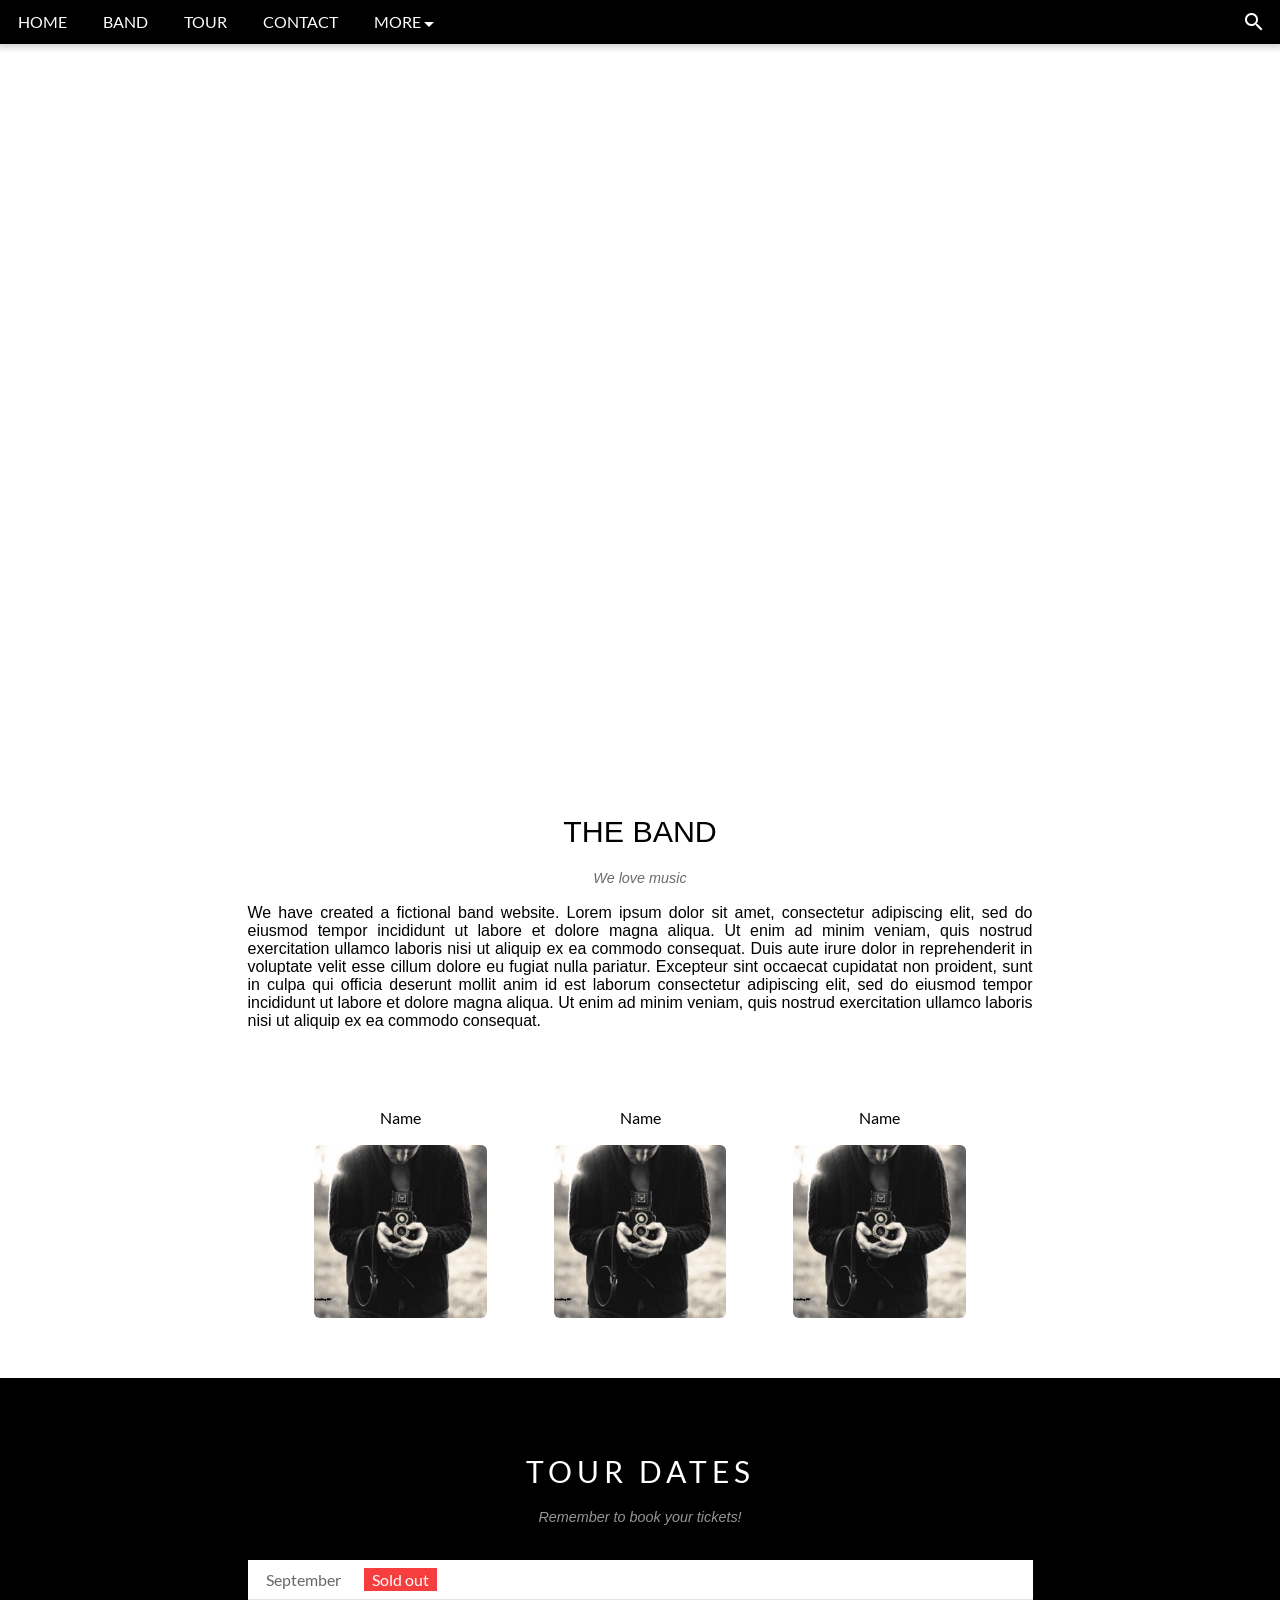
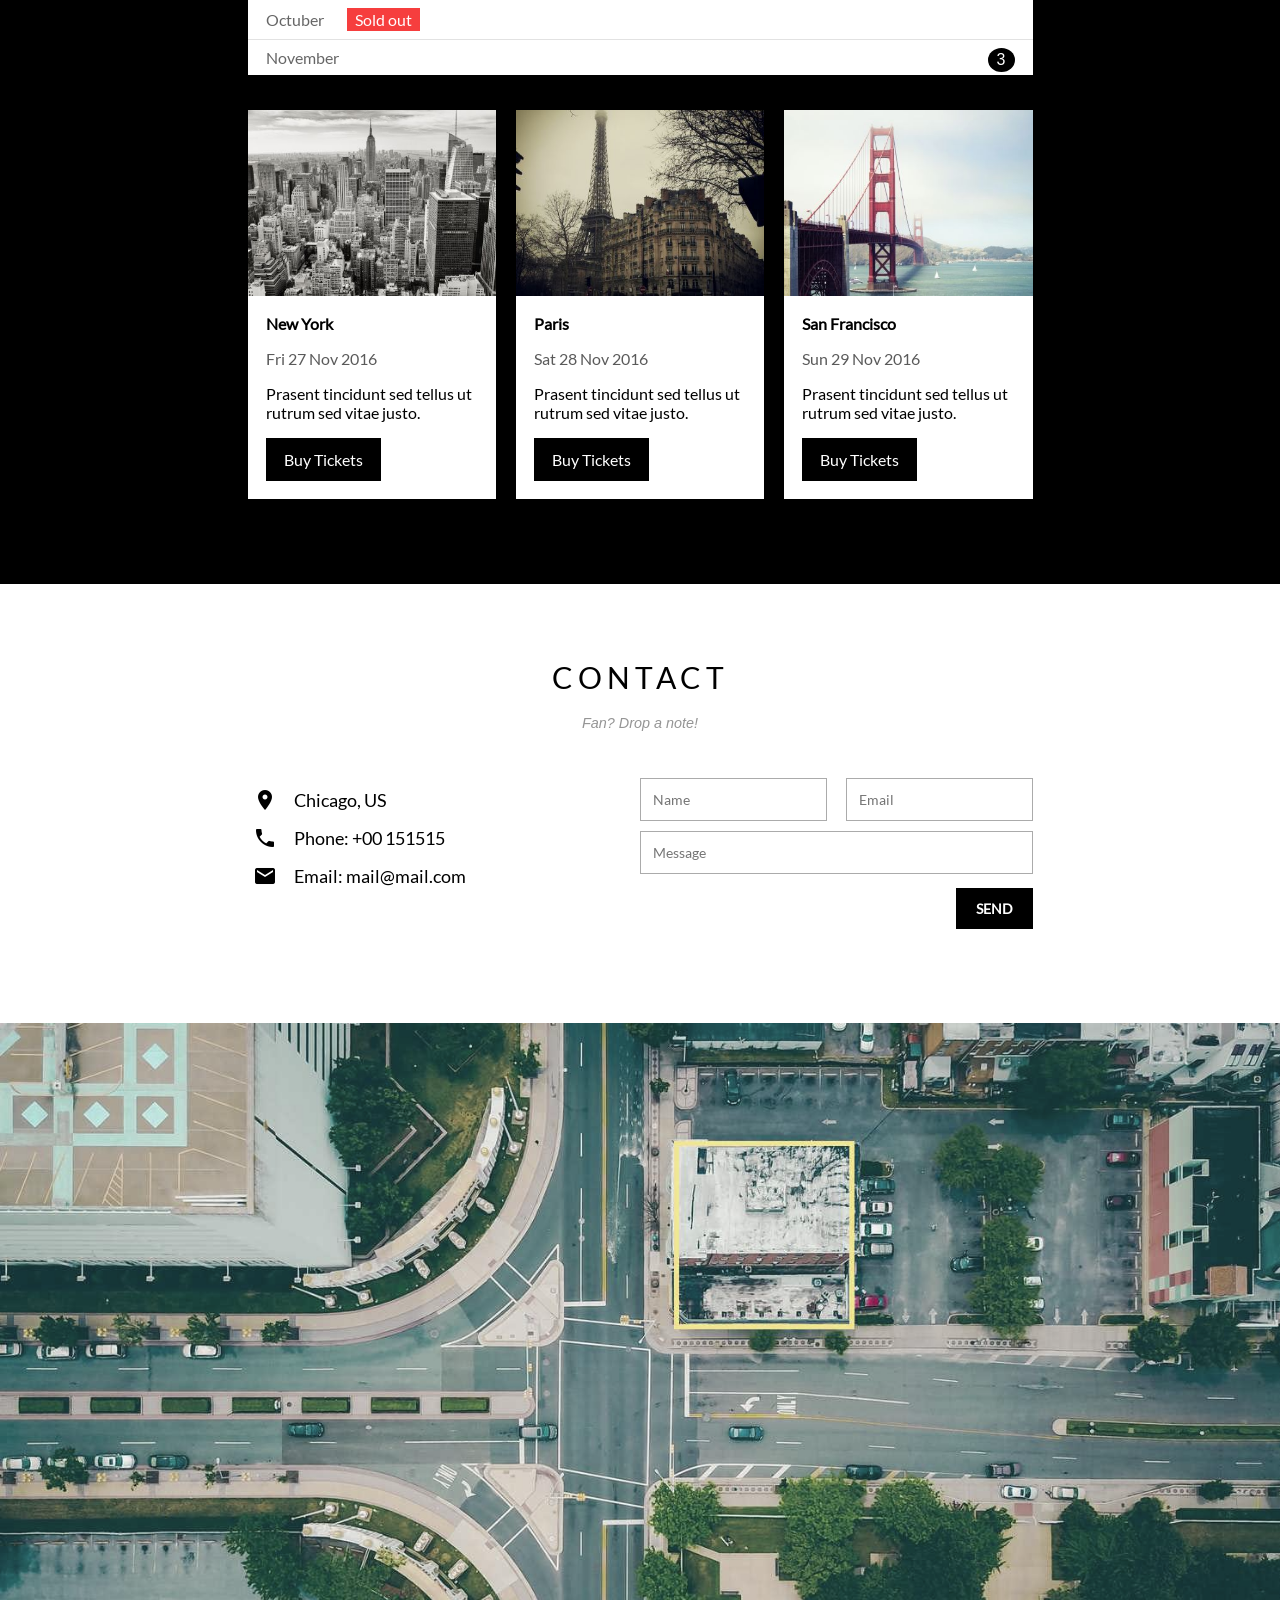
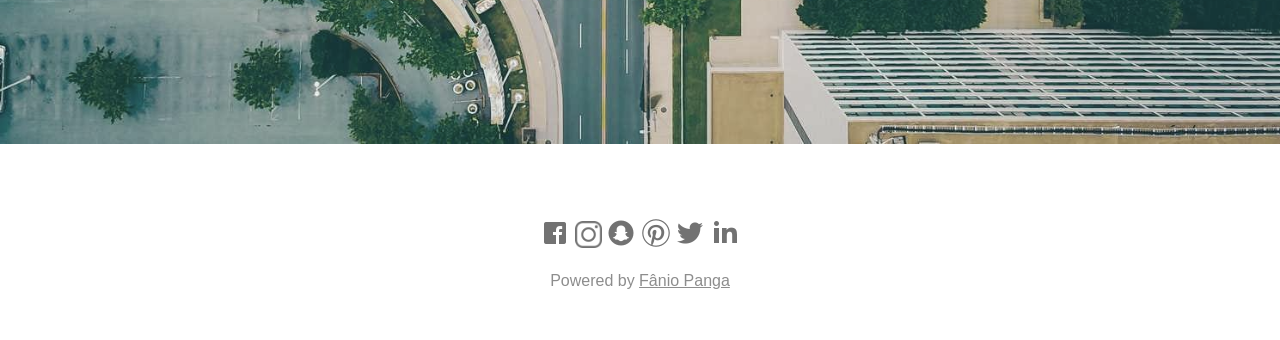
<file: index.html>
<!DOCTYPE html>
<html lang="pt-pt">
<head>
    <meta charset="UTF-8">
    <meta name="viewport" content="width=device-width, initial-scale=1.0">
    <meta name="keywords" content="HTML, CSS, JavaScript, Band, Responsiv website, Mobile first">
    <meta name="description" content="A responsive web page template">
    <meta name="author" content="Fânio Panga">
    <meta http-equiv="refresh" content="30">
    <meta http-equiv="cache-control" content="no-cache">
    <meta name="robts" content="index, follow">
    <link rel="canonical" href="https://faniopanga-23.github.io/templates_banda/">
    <meta property="og:title" content="Template Band">
    <meta property="og:description" content="A responsive web page template. Clique aqui para saber mais..">
    <meta property="og:url" content="https://faniopanga-23.github.io/templates_banda/">
    <link href="https://fonts.googleapis.com/icon?family=Material+Icons" rel="stylesheet">
    <link rel="stylesheet" href="./style/mobile-first.css">
    <link rel="stylesheet" href="./style/larger-screens.css" media="screen and (min-width: 600px)">
    <link rel="shortcut icon" href="./images/favicon_io(1)/favicon-32x32.png" type="image/x-icon">
    <title>Template Band</title>
</head>
<body onresize="show()">
    
    <nav>
        <ul>
            <li>
                <a href="#">HOME</a>
                <button onclick="showHide()" class="material-icons btn-menu" style="float: right;">menu</button>
            </li>
            <li><a href="#band" class="large-screen-link" id="bands">BAND</a></li>
            <li><a href="#tour" class="large-screen-link" id="tours">TOUR</a></li>
            <li><a href="#contact" class="large-screen-link" id="contacts">CONTACT</a></li>
            <li class="li-drop large-screen-link">
                <a class="">MORE <span class="a-special"></span></a>
                <div class="drop-box">
                    <a href="#" class="a-drop">Merchandise</a>
                    <a href="#" class="a-drop">Extras</a>
                    <a href="#" class="a-drop">Media</a>
                </div>
            </li>
            <li><a href="#" class="small-screen-link" id="merch">MERCH</a></li>
            <li><a href="#" class="material-icons large-screen-link search" style="float: right;">search</a></li>
        </ul>
    </nav>

    <header>
       <!--Preenchido por uma imgaem com a propriedade background-->
    </header>

    <main>

        <section class="band" id="band">
            
            <article class="article-son">
                <h1 class="h-heighlight">THE BAND</h1>
                <p class="p-heighlight"><em>We love music</em></p>
                <p class="p-desc">
                    We have created a fictional band website. Lorem ipsum dolor sit amet, consectetur adipiscing elit, sed do eiusmod tempor incididunt ut labore et dolore magna aliqua. Ut enim ad minim veniam, quis nostrud exercitation ullamco laboris nisi ut aliquip ex ea commodo consequat. Duis aute irure dolor in reprehenderit in voluptate velit esse cillum dolore eu fugiat nulla pariatur. Excepteur sint occaecat cupidatat non proident, sunt in culpa qui officia deserunt mollit anim id est laborum consectetur adipiscing elit, sed do eiusmod tempor incididunt ut labore et dolore magna aliqua. Ut enim ad minim veniam, quis nostrud exercitation ullamco laboris nisi ut aliquip ex ea commodo consequat.
                </p>
                <section class="container-photograf">
                    <div class="photograf-item">
                        <p class="p-name">Name</p>
                        <img src="./images/band/bandmember.jpg" alt="bandmember" width="309" height="309">
                    </div>
                    <div class="photograf-item">
                        <p class="p-name">Name</p>
                        <img src="./images/band/bandmember.jpg" alt="bandmember" width="309" height="309">
                    </div>
                    <div class="photograf-item">
                        <p class="p-name">Name</p>
                        <img src="./images/band/bandmember.jpg" alt="bandmember" width="309" height="309">
                    </div>
                </section>
            </article>

        </section>

        <section class="tour" id="tour">
            
            <article class="article-son">    
                <h1 class="h1-tour">TOUR DATES</h1>
                <p class="p-tour"><em>Remember to book your tickets!</em></p>
                
                <section class="aval-ticketes">
                    <div class="month-ticket">September <span class="sold-out">Sold out</span></div>
                    <div class="month-ticket">Octuber <span class="sold-out">Sold out</span></div>
                    <div class="month-ticket">November <span class="tick-avaliable" style="float: right;">3</span></div>
                </section>
                
                <section class="container-tickets">
                    <div class="ticket-to-buy">
                        <img class="ticket-img" src="./images/tour/newyork.jpg" alt="New York city" max-width="100%" height="auto">
                        <div class="ticket-desc">
                            <h3>New York</h3>
                            <p class="p-gray">Fri 27 Nov 2016</p>
                            <p>
                                Prasent tincidunt sed tellus ut rutrum sed vitae justo.
                            </p>
                            <button class="btn-buy-ticket">Buy Tickets</button>
                        </div>
                    </div>
                    <div class="ticket-to-buy">
                        <img class="ticket-img" src="./images/tour/paris.jpg" alt="Paris Eifel Tower" max-width="100%" height="auto">
                        <div class="ticket-desc">
                            <h3>Paris</h3>
                            <p class="p-gray">Sat 28 Nov 2016</p>
                            <p>
                                Prasent tincidunt sed tellus ut rutrum sed vitae justo.
                            </p>
                            <button class="btn-buy-ticket">Buy Tickets</button>
                        </div>
                    </div>
                    <div class="ticket-to-buy">
                        <img class="ticket-img" src="./images/tour/sanfran.jpg" alt="San Francisco bridge" max-width="100%" height="auto">
                        <div class="ticket-desc">
                            <h3>San Francisco</h3>
                            <p class="p-gray">Sun 29 Nov 2016</p>
                            <p>
                                Prasent tincidunt sed tellus ut rutrum sed vitae justo.
                            </p>
                            <button class="btn-buy-ticket">Buy Tickets</button>
                        </div>
                    </div>
                </section>
            </article>

        </section>

        <section class="contact" id="contact">
            
            <article class="article-son art-contact">
                <section>
                    <h1 class="h1-contact">CONTACT</h1>
                    <p class="p-note-contact"><em>Fan? Drop a note!</em></p>
                </section>
                <section class="container-contact">
                    <div class="contact-item">                            
                        <p class="contact-info"><span class="material-icons icon-contact">location_on</span> Chicago, US</p>
                        <p class="contact-info"><span class="material-icons icon-contact">phone</span> Phone: +00 151515</p>
                        <p class="contact-info"><span class="material-icons icon-contact">mail</span> Email: mail@mail.com</p>
                    </div>
                    <form action="#" method="get" autocomplete="on" class="contact-item">
                        <div class="input-name-email">
                            <input type="text" name="usr_name" id="urs_name" required placeholder="Name" autocomplete="name">
                            <input type="email" name="usr_email" id="usr_email" required autocomplete="email" placeholder="Email">
                        </div>
                        <textarea name="message" id="message" placeholder="Message" rows="1"></textarea>
                        <input type="submit" value="SEND" style="float: right;">
                    </form>
                </section>
            </article>

        </section>
        
        <section class="map"><img src="./images/map/map.jpg" alt="map"></section>

    </main>

    <footer>
        <div class="icons">
            <img class="footer-img" src="./images/facebook.png" alt="facebook-icon">
            <img class="footer-img" src="./images/instagram.png" alt="instagram" height="27px">
            <img class="footer-img" src="./images/snapchat.png" alt="snapchat-icon">
            <img class="footer-img" src="./images/pinterest.png" alt="pinterest">
            <img class="footer-img" src="./images/twitter-bird.png" alt="twitter-bird">
            <img class="footer-img" src="./images/linkedin.png" alt="linkdin-icon">
        </div>
        <p>Powered by <a href="https://github.com/FanioPanga-23/">Fânio Panga</a></p>
    </footer>

    <script src="./scripts/homeScripts.js"></script>

</body>
</html>
</file>
<file: style/mobile-first.css>
@charset "utf-8";

:root {
    --font1: arial, helvetica, sans-serif;
    --font2: 'lato';
    --font3: 'lato-light';
}

* {
    box-sizing: border-box;
    margin: 0;
    padding: 0;
    font-family: var(--font1);
    transition: width .5s ease-in-out, height .5s ease-in-out;
}

@font-face {
    font-family: 'lato';
    src: url("../fontes/Lato/Lato-Regular.ttf")
    format(truetype);
}

@font-face {
    font-family: 'lato-light';
    src: url("../fontes/Lato/Lato-Light.ttf")
    format(truetype);
}

/* BARRA DE NAVEGAÇÂO */

nav {
    position: sticky;
    top: 0;
    box-shadow: 0 0px 7px 3px #00000032;
    z-index: 1;
}

.large-screen-link, .small-screen-link {display: none;}

nav ul {
    list-style-type: none;
    background-color: #000;
    overflow: hidden;
}

nav ul li {
    display: inline;
}

nav ul li > a {
    display: inline-block;
    text-decoration: none;
    font-family: var(--font2);
    color: #fff;
    padding: 12px 18px;
    transition: all .4s ease-in-out;
}

nav ul li > a:hover, nav ul li .btn-menu:hover {
    background-color: #d4d4d4;
    cursor: pointer;
    color: #000;
}

.btn-menu {
    display: inline-block;
    border: none;
    padding: 11.5px 18px;
    color: #fff;
    font-size: 1.3em;
    background-color: #000;
}

/* HEADER */

header{
    position: relative;
    display: block;
    min-height: 300px;
    background: url() no-repeat top center;
    background-size: cover;
    animation-name: 'baner';
    animation-duration: 10s;
    animation-timing-function: ease-in-out;
    animation-iteration-count: infinite;
    transition: height 5s ease-in-out;
}

@keyframes baner {
    0% {
        background-image: url("../images/header/chicago.jpg");
    }
    50% {
        background-image: url("../images/header/ny.jpg");
        src: url("../images/header/la.jpg");
    }
    100% {
        background-image: url("../images/header/la.jpg");
    }
}

/* TENTANDO ADICIONAR TEXTO NO HEADER
header  section {
    position: absolute;
    bottom: 50px;
    left: 50%;
    transform: translateX(-50%);
    width: 80%;
    margin: 0 auto;
    text-align: center;
}

header section h1, header section p {
    font-family: var(--font1);
    font-weight: 100;
    padding: 10px 0;
    color: #fff;
}

header section p {font-family: var(--font2);}

.txt2, .txt3 {opacity: 0;}

.txt1 {
    opacity: 0;
    color: green;
    animation-name: 'texto';
    animation-duration: 8s;
    animation-iteration-count: infinite;
}

@keyframes texto {
    0% {
        color: green;
    }
    50% {
        color: red;
        opacity: 1;
    }
    100% {
        color: yellow;
        visibility: hidden;
    }
}
*/

main > section {padding: 50px 20px;}

/* BAND */
.article-son .h-heighlight {
    padding: 20px 0 20px;
    font-family: var(--font1);
    font-weight: 500;
    font-size: 1.9em;
    text-align: center;
}

.article-son .p-heighlight {
    padding: 0px 10px 18px;
    font-family: var(--font2);
    font-size: .9em;
    color: #00000095;
    text-align: center;
}

.article-son .p-desc {
    letter-spacing: normal;
    padding-bottom: 50px;
    font-family: var(--font1);
    text-align: justify;
}

.container-photograf {
    display: flex;
    flex-direction: column;
    justify-content: space-around;
    align-items: center;
}

.container-photograf .p-name {font-family: var(--font2);}

.photograf-item {
    max-width: 60%;
    padding: 10px 0;
    text-align: center;
}

.container-photograf .photograf-item p {padding: 18px 0;}

.container-photograf .photograf-item img {
    display: block;
    max-width: 100%;
    height: auto;
    border-radius: 6px;
}

/* TOUR */

section.tour {
    background-color: #000;
}

/* TOUR DESCRIPTION */
section.tour .h1-tour {
    color: #fff;
    padding: 25px 0 20px;
    font-family: var(--font2);
    font-weight: 500;
    font-size: 1.9em;
    text-align: center;
    letter-spacing: 5px;
}

section.tour .p-tour {
    padding-bottom: 35px;
    font-family: var(--font1);
    font-size: .9em;
    text-align: center;
    color: #959595;
}

/* TOUR AVALIABLE TICKETS TO BUY */
.aval-ticketes {
    background-color: red;
}

.month-ticket {
    padding: 8px 18px;
    font-family: var(--font2);
    font-size: 1em;
    color: #666666;
    background-color: #fff;
}

.month-ticket:not(:last-child) {border-bottom: 1px solid #d4d4d4ab;}

.month-ticket .sold-out {
    display: inline-block;
    padding: 2px 8px;
    margin-left: 20px;
    font-family: var(--font2);
    color: #fff;
    background-color: rgb(246, 62, 62);
}

.month-ticket .tick-avaliable {
    padding: 3px 9px;
    color: #fff;
    background-color: #000;
    border-radius: 50%;
}

/* TOUR TICKETS TO BUY */
.container-tickets {
    display: flex;
    flex-direction: column;
    margin: 35px 0;
}

/* ITEM */
.ticket-to-buy {
    margin-bottom: 20px;
    background-color: #fff;
}

/* IMAGE */
.ticket-img {
    display: block;
    width: 100%;
}

.ticket-img:hover {filter: brightness(68%);}

/* TICKET DESCRIPTION */
.ticket-desc {
    padding: 18px;
}

.ticket-desc > h3, .ticket-desc > p {
    padding-bottom: 16px;
    font-family: var(--font2);
    font-size: 1em;
}

.p-gray {color: #5a5a5a;}

.btn-buy-ticket {
    padding: 12px 18px;
    font-family: var(--font2);
    font-size: 1em;
    color: #fff;
    border: none;
    background-color: #000;
    transition: all .3s ease-in-out;
}

.btn-buy-ticket:hover {
    cursor: pointer;
    color: #000;
    background-color: #d4d4d4;
}

/* CONTACT */

/* HEADER CONTACT */

.h1-contact {
    color: #000;
    padding: 25px 0 20px;
    font-family: var(--font2);
    font-weight: 500;
    font-size: 1.9em;
    text-align: center;
    letter-spacing: 5px;
}

.p-note-contact {
    text-align: center;
    padding-bottom: 35px;
    font-family: var(--font1);
    font-size: .9em;
    text-align: center;
    color: #959595;
}

.contact-item {
    padding: 12px 0;
}

.contact-info {
    padding: 5px;
    font-family: var(--font2);
    font-size: 1.1em;
}

.contact-info .icon-contact {
    display: inline-block;
    position: relative;
    margin-right: 14px;
    top: 5px;
}

input[type="text"], input[type="email"], textarea {
    display: block;
    width: 100%;
    padding: 12px;
    font-family: var(--font2);
    font-size: .9em;
    border: 1px solid #ababab;
}

textarea {
    margin-top: 10px;
    resize: none;
}

input[type="submit"] {
    display: block;
    margin: 14px 0;
    padding: 12px 20px;
    font-family: var(--font2);
    font-size: .9em;
    font-weight: bold;
    color: #fff;
    border: none;
    background-color: #000;
}

input[type="submit"]:hover {
    color: #000;
    background-color: #d4d4d4;
    cursor: pointer;
}

/* MAP */

section.map {
    margin-top: 18px;
    padding: 0;
}

.map img {
    width: 100%;
    filter: grayscale(45%);
}

footer {
    padding: 50px;
    text-align: center;
    color: #8d8d8d;
}

footer > p > a {
    color: #8d8d8d;
}

footer > div.icons {
    padding: 20px;
}

.footer-img:hover {opacity: .6;}
</file>
<file: style/larger-screens.css>
@charset "utf-8";

/* BARRA DE NAVEGAÇÂO*/
.small-screen-link, .btn-menu {display: none;}
.large-screen-link {display: block;}

nav ul li:not(:last-child){
    display: block;
    float: left;
}

nav ul li .search {
    padding: 10px 14px;
}

nav ul li .search:hover {
    color: #fff;
    background-color: rgb(255, 43, 43);
}

.a-special{
    position: relative;
    top: 13px;
    margin-left: 3px;
    border: 5px solid;
    border-color: #fff transparent transparent transparent;
    transition: border-color .4s ease-in-out;
}

a:hover .a-special {
    border-color: #000 transparent transparent transparent;
}

.drop-box {
    display: none;
    position: absolute;
    min-width: 160px;
    background-color: #fff;
    box-shadow: 0 0 7px #0000002e;
}

.a-drop {
    display: block;
    text-decoration: none;
    color: #000;
    padding: 10px 14px;
}

.a-drop:hover {
    background-color: #d4d4d4;
}

nav ul li.li-drop:hover div.drop-box {display: block;}
nav ul li.li-drop:hover > a {
    background-color: #d4d4d4;
    color: #000;
}

nav ul li.li-drop:hover > a .a-special {
    border-color: #000 transparent transparent transparent;
}

/* HEADER */
header {
    min-height: 500px;
}

/* PARA TODOS ARTIGOS */

.article-son {
    max-width: 785px;
    margin: 0 auto;
}

/* BAND */

.container-photograf {
    flex-flow: row wrap;
    justify-content: space-evenly;
}

.container-photograf .photograf-item {
    width: 22%;
}

/* TOUR */
.container-tickets {
    flex-direction: row;
    flex-wrap: wrap;
    justify-content: space-between;
}

.ticket-to-buy {
    max-width: 31.7%;
    margin: 0;
    justify-content: space-between;
}

/* CONTACT */

.container-contact {
    display: flex;
    flex-flow: row wrap;
}

.contact-item {
    flex: 50%;
}

.input-name-email {
    display: flex;
    flex-flow: row nowrap;
    justify-content: space-between;
}

input[type="text"], input[type="email"] {
    width: calc(100% / 2.1);
}

@media screen and (width >= 1009px) {
    header {min-height: 600px;}
}

@media screen and (width >= 1230px) {
    header {min-height: 700px;}
}

@media screen and (width >= 1440px) {
    header {min-height: 1000px;}
}
</file>
